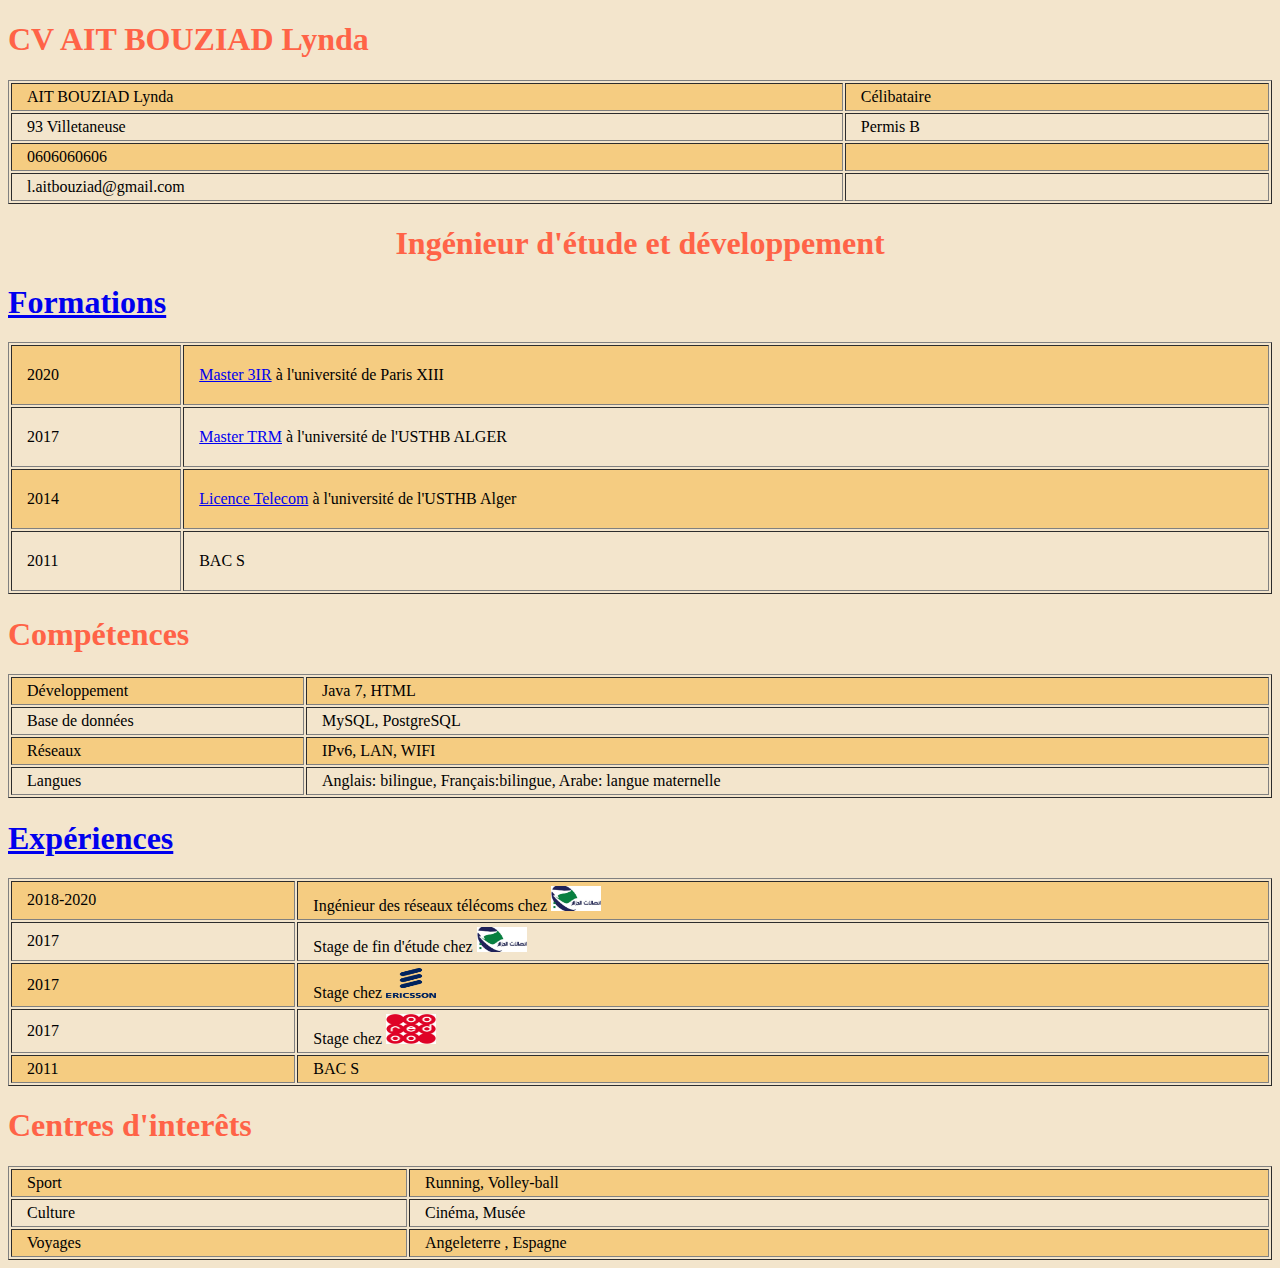
<file: tp1/index.html>
<!doctype html>
<html>
    <head>
        <head> <link rel="stylesheet" href="CV.CSS" />
            <title> CV </title> 
           
             </head>
             <body>
                <h1> CV AIT BOUZIAD Lynda </h1> 
               <table width="100%" border="1">
                   <tr>
                       <td> AIT BOUZIAD Lynda </td>
                       <td> Célibataire</td>
           
                   </tr>
                   <tr>
                       <td> 93 Villetaneuse </td>
                       <td> Permis B</td>
                     
           
                   </tr>
           
                       <tr>
                           <td> 0606060606 </td>
                           <td> </td>
                           
               
                       </tr>
                       <tr>
                           <td> l.aitbouziad@gmail.com </td>
                           <td> </td>
                         
                       </tr>
               
               
           
           
               </table>
                       
             
               <h1 align="center"> Ingénieur d'étude et développement </h1>

               
               <h1> <a href ="Formations.html" title="les formations"> Formations </a> </h1>
           
               <table width="100%"  border="1">

                <tr>
                    <td> 2020 </td>
                    <td> <p> <a href="https://galilee.univ-paris13.fr/master/master-ingenierie-innovation-images-reseaux-m3ir/" > Master 3IR</a>  à l'université de Paris XIII</p></td>
         
                </tr>

                   <tr>
                       <td> 2017 </td>
                       <td> <p> <a href="http://193.194.89.19/fr/page/233"  > Master TRM</a>  à l'université de l'USTHB ALGER </p></td>
            
                   </tr>
                   <tr>
                       <td> 2014 </td>
                       <td> <p> <a href="https://www.usthb.dz/storage/app/media/uploaded-files/Licence_Telecom.pdf"  > Licence Telecom</a>  à l'université de l'USTHB Alger</p></td>
           
                   </tr>
           
                 <tr>
                   <td> 2011 </td>
                   <td> <p>  BAC S </p></td>
           
                 </tr>
                       
               </table>
                   
               <h1> Compétences </h1>
           
           
           
           
               <table width="100%" border="1">
               <tr>
                   <td> Développement </td>
                   <td> Java 7, HTML </td>
               </tr>
               
               <tr>
                   <td> Base de données </td>
                   <td> MySQL, PostgreSQL </td>
               </tr>
               
               <tr>
                   <td> Réseaux </td>
                   <td> IPv6, LAN, WIFI </td>
               </tr>
               
               <tr>
                   <td> Langues </td>
                   <td> Anglais: bilingue, Français:bilingue, Arabe: langue maternelle </td>
               </tr>
           
               </table>
               
               
           

            
               <h1> <a href ="Expériences.html" title="l'expérience"> Expériences </a> </h1>
            <table width="100%" border="1">
                
                <tr>
                    <td> 2018-2020</td>  
                    <td> Ingénieur des réseaux télécoms chez  <img class="grande-image"  src="at.jpeg"  alt="AT" width="50" /> </td>
                </tr>

               <tr>
                   <td> 2017</td>  
                   <td> Stage de fin d'étude chez  <img src="at.jpeg" class="grande-image" alt="at" width="50" /> </td>
               </tr>
               
           
               <tr>
                   <td> 2017</td>
                   <td> Stage chez   <img src="ericsson.png"  class="grande-image" alt="ericsson" width="50" height="30" />  </td>
               </tr>
           
               <tr>
                <td> 2017</td>  
                <td> Stage chez  <img src="ooredoo.png" class="grande-image" alt="ooredoo" width="50" height="30"/> </td>
            </tr>
               <tr>
                   <td> 2011</td>
                   <td> BAC S </td>
               </tr>
           
               </table>
           
               <h1> Centres d'interêts</h1>
               <table width="100%" border="1">
                   <tr>
                       <td> Sport</td>
                       <td> Running, Volley-ball  </td>
                   </tr>
                   
               
                   <tr>
                       <td> Culture</td>
                       <td> Cinéma, Musée  </td>
                   </tr>
               
                   <tr>
                       <td> Voyages</td>
                       <td> Angeleterre , Espagne</td>
                   </tr>
               
                   </table>
           
           </body>
           </html>
</file>
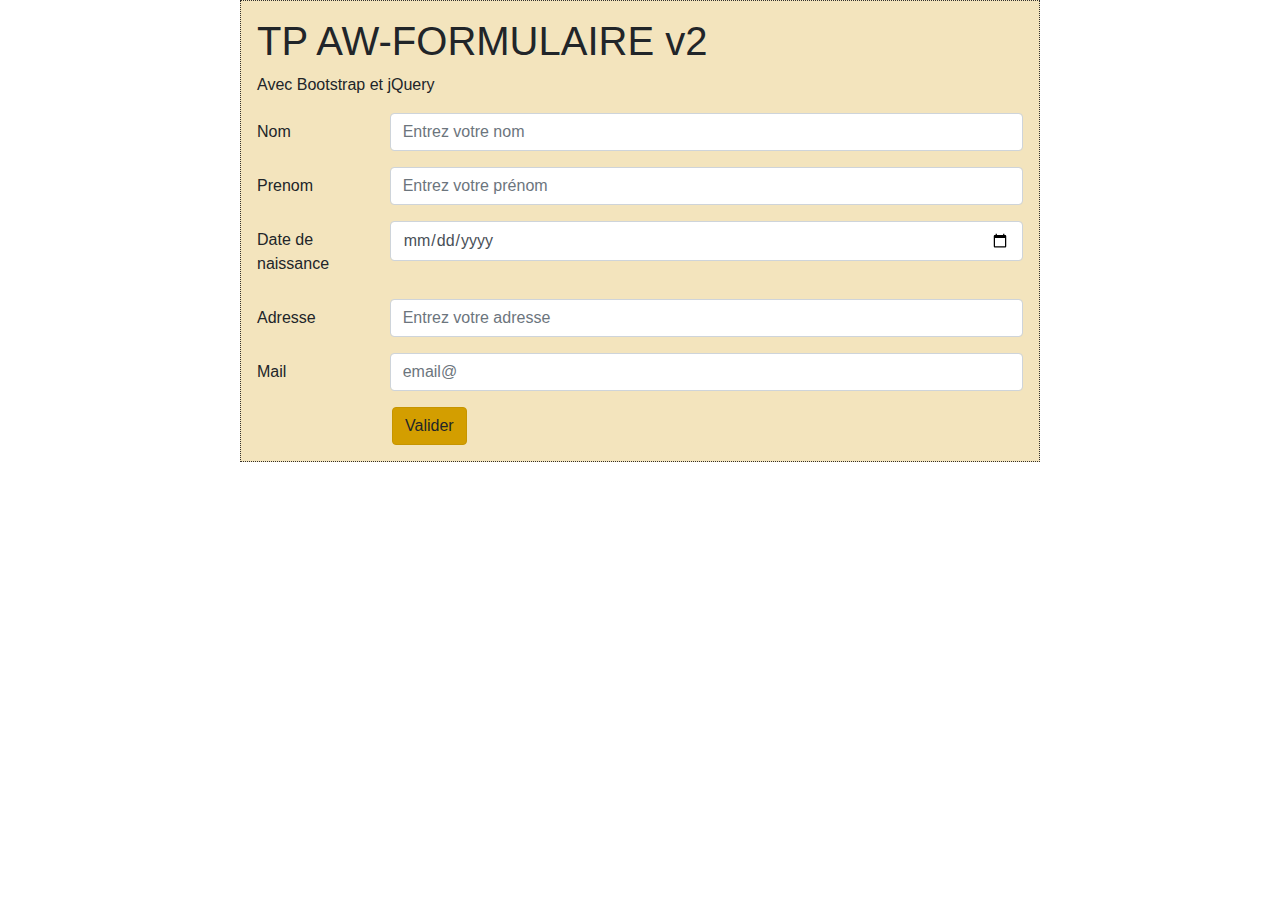
<file: tp3/index.html>
<!DOCTYPE html>
<html lang="en">
<head>
    <meta charset="UTF-8">
    <meta name="viewport" content="width=device-width, initial-scale=1.0">
    <title>TP3:Boostrap & jQuery</title>



<!-- jquery pour pouvoir utiliser les composants JS de boostap -->
<script src="js/jquery-3.2.1.slim.min.js"></script>

<!-- CSS boostrap -->
<link rel="stylesheet" href="css/bootstrap.min.css">

<script src="js/popper.min.js"></script>

<!-- composants JS de boostrap: -->
<script src="js/bootstrap.min.js"></script>

<!--valider le jquery-->
<script src="js/form-jquery-validation.js"></script>

<!--pour l'ajout d'un calendrier jQuery
<link rel="stylesheet" href="//code.jquery.com/ui/1.12.1/themes/base/jquery-ui.css">
  <link rel="stylesheet" href="/resources/demos/style.css">
  <script src="https://code.jquery.com/jquery-1.12.4.js"></script>
  <script src="https://code.jquery.com/ui/1.12.1/jquery-ui.js"></script>-->
 
 
</head>

<body>
    <div class="container"  style="margin: 2 auto;
        
    width: 800px;
    height: 40%;
  
    padding: 1em;
    border: 1px dotted #33302c ;
    
    background-color:rgb(243, 228, 189);" >

<h1>TP AW-FORMULAIRE v2</h1>
<p>Avec Bootstrap et jQuery</p>
<form>
    <div class="form-group row">  <!--  on mets le label et le input dans un meme groupe  -->
        <label for="nom" class="col-sm-2 col-form-label">Nom</label>
        <div class="col-sm-10">
            <input type="text" class="form-control champs" id="nom" placeholder="Entrez votre nom">
        </div>
    </div>

    <div class="form-group row">
        <label for="prenom"class="col-sm-2 col-form-label">Prenom</label>
        <div class="col-sm-10">
        <input type="text" class="form-control champs" id="prenom" placeholder="Entrez votre prénom">
        </div>
    </div>
    <div class="form-group row">
        <label for="date"class="col-sm-2 col-form-label">Date de naissance</label>
        <div class="col-sm-10">
        <input type="date" class="form-control champs" id="date" placeholder="Entrez votre date de naissance">
        </div>
    </div>
    <div class="form-group row">
        <label for="adresse"class="col-sm-2 col-form-label">Adresse</label>
        <div class="col-sm-10">
        <input type="text" class="form-control champs" id="adresse" placeholder="Entrez votre adresse">
        </div>
    </div>
    <div class="form-group row">
        <label for="mail"class="col-sm-2 col-form-label">Mail</label>
        <div class="col-sm-10">
        <input type="email" class="form-control champs" id="mail" placeholder="email@">
        </div>
    </div>
    <div id="envoyer" style="margin-inline-start:135px"> 
      
      <button class="btn btn-warning active" type="submit ">Valider</button>
     
    </div>
</form>
 <!-- Partie modal-->
</form>
<div class="modal" tabindex="-1" role="dialog" id="myModal">
<div class="modal-dialog" role="document">
  <div class="modal-content">
    <div class="modal-header">
      <h5 class="modal-title" > Modal title  </h5>
      <button type="button" class="close" data-dismiss="modal" aria-label="Close">
        <span aria-hidden="true">&times;</span>
      </button>
    </div>
    <div class="modal-body">
     </div>
    <div class="modal-footer">
      <button type="button" class="btn btn-primary">Save changes</button>
      <button type="button" class="btn btn-secondary" data-dismiss="modal">Close</button>
    </div>
  </div>
</div>
</div>

<div class="modal" tabindex="-1" role="dialog" id="Modal">
<div class="modal-dialog" role="document">
  <div class="modal-content">
    <div class="modal-header">
      <h2 class="modal-title2">erreur </h2>
      <button type="button" class="close" data-dismiss="modal" aria-label="Close">
        <span aria-hidden="true">&times;</span>
      </button>
    </div>
    <div class="modal-body2">
      
    </div>
    <div class="modal-footer">
      <button type="button" class="btn btn-primary">Save changes</button>
      <button type="button" class="btn btn-secondary" data-dismiss="modal">Close</button>
    </div>
  </div>
</div>
</div>

</div>  

    
</body>
</html>
</file>
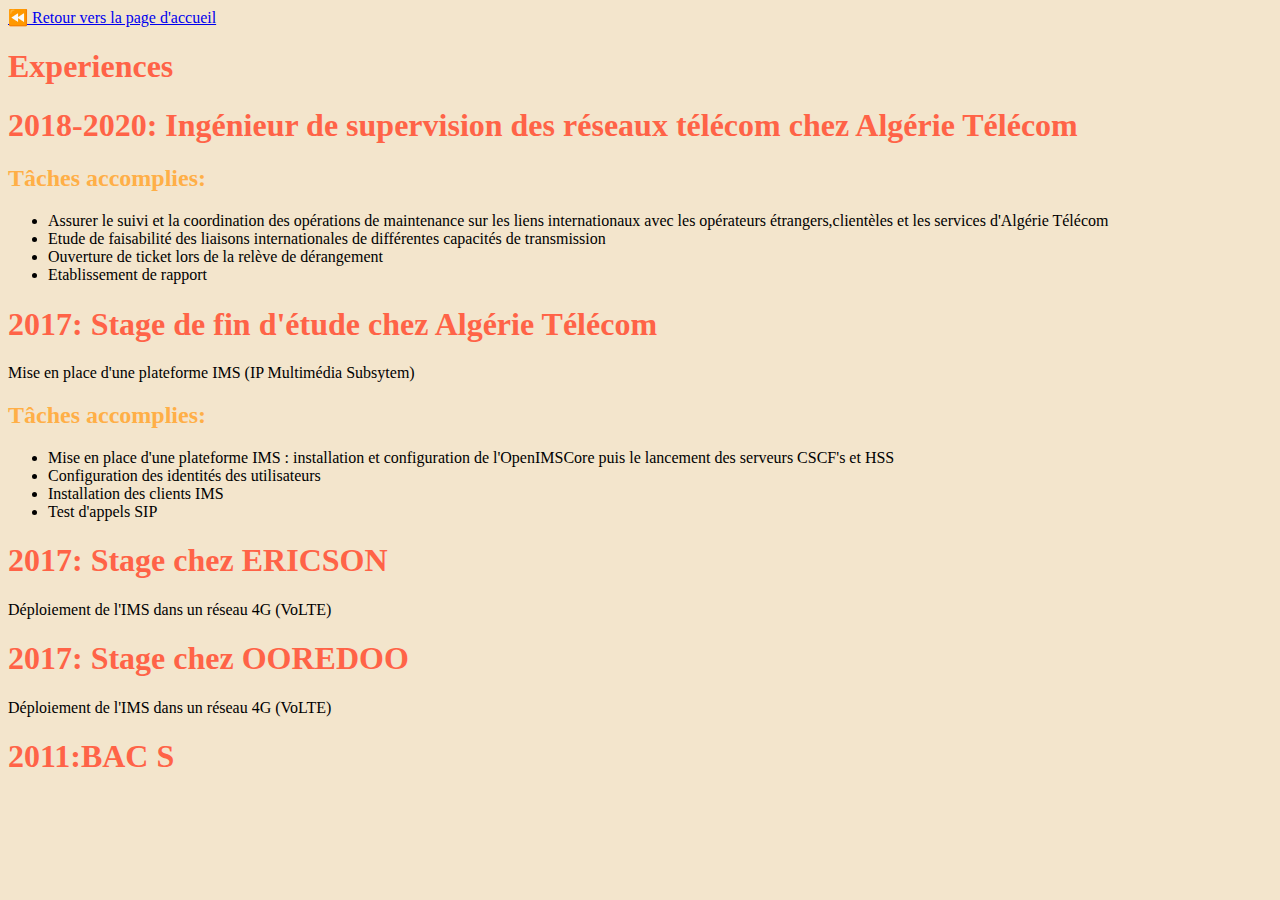
<file: tp1/Expériences.html>
<!doctype html>
<html>
    
        <head> <link rel="stylesheet" href="CV.CSS" />
            <title> CV </title> 
        </head>


            
             <body>
           
               

                <a href ="index.html" title="Mon CV"> ⏪ Retour vers la page d'accueil</a>

                <h1>
                    Experiences
                </h1>
               
                <h1>2018-2020: Ingénieur de supervision des réseaux télécom chez Algérie Télécom</h1>
            
           
  
     <h2>Tâches accomplies: </h2>
     <ul>
         <li> Assurer le suivi et la coordination des opérations de maintenance sur les liens internationaux avec les opérateurs étrangers,clientèles et les services d'Algérie Télécom </li>

                 <li>Etude de faisabilité des liaisons internationales de différentes capacités de transmission</li>
                 <li>Ouverture de ticket lors de la relève de dérangement </li>
                 <li>Etablissement de rapport </li>
            
            

</ul>


     
<h1>2017: Stage de fin d'étude chez Algérie Télécom  </h1>
<p> Mise en place d'une plateforme IMS (IP Multimédia Subsytem)
    </p>

    <h2>Tâches accomplies: </h2>
    <ul>
        <li> Mise en place d'une plateforme IMS : installation et configuration de l'OpenIMSCore puis le lancement des serveurs CSCF's et HSS </li>
                <li>Configuration des identités des utilisateurs </li>
                <li>Installation des clients IMS </li>
                <li>Test d'appels SIP </li>
           
           

</ul>

<h1>2017: Stage chez ERICSON </h1>
<p>  Déploiement de l'IMS dans un réseau 4G (VoLTE)</p>


<h1>2017: Stage chez OOREDOO  </h1>
<p>  Déploiement de l'IMS dans un réseau 4G (VoLTE)</p>



<h1>2011:BAC S </h1>

           
            </body>
        
           </html>
</file>
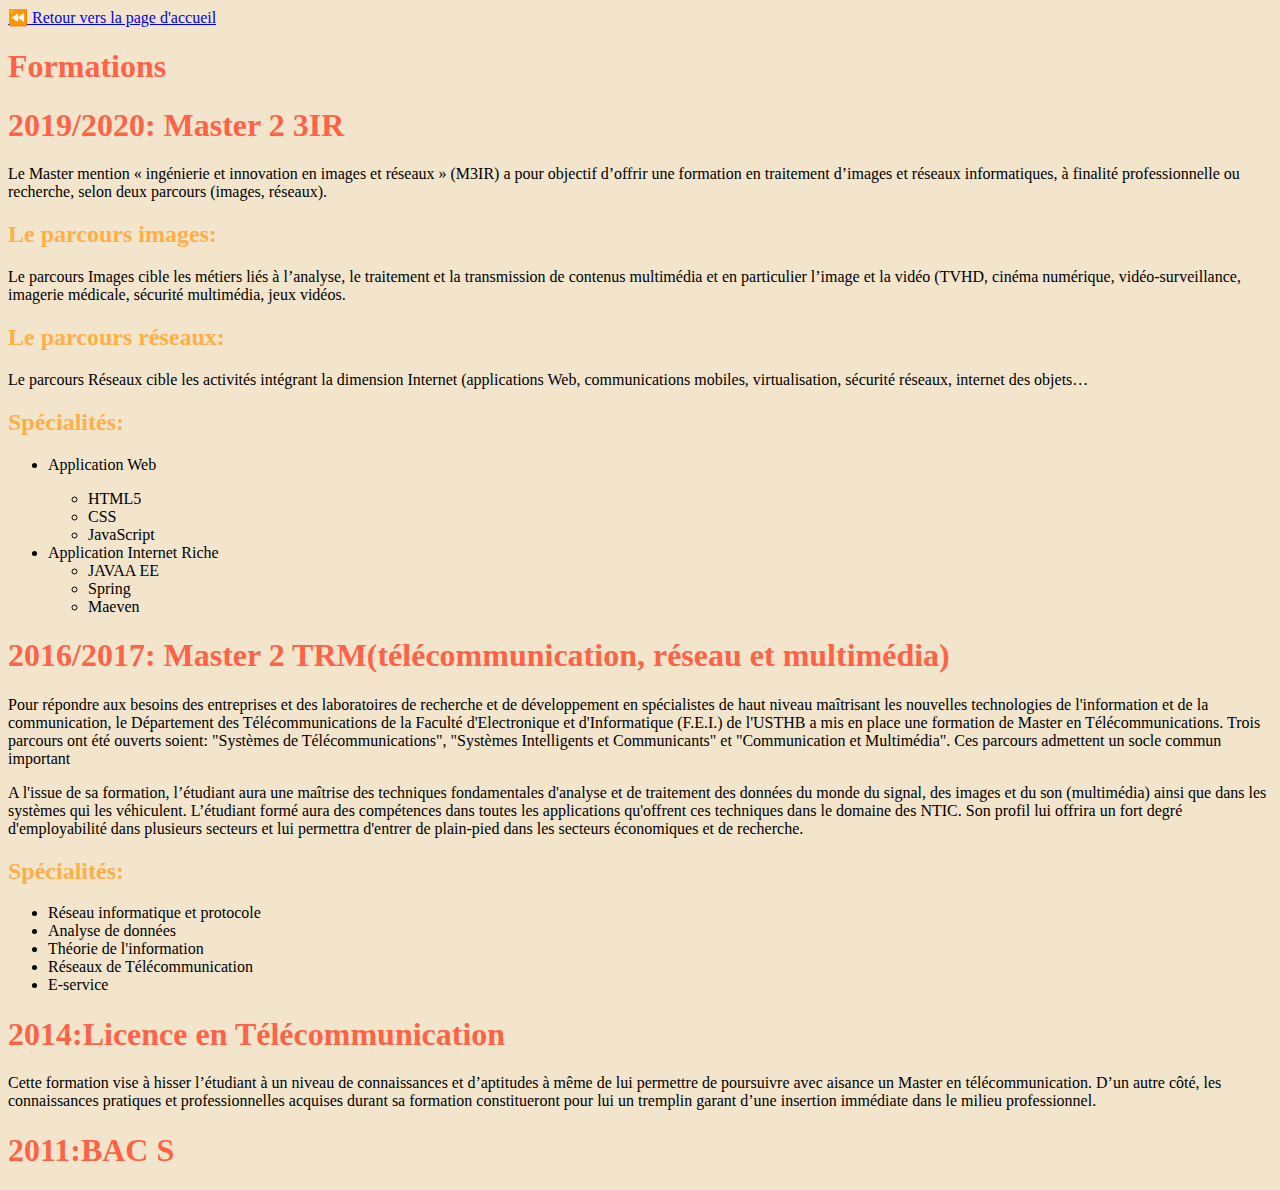
<file: tp1/Formations.html>
<!doctype html>
<html>
    <head>
        <head> <link rel="stylesheet" href="CV.CSS" />
            <title> CV </title> 
             </head>
             <body>
           
                <a href ="index.html" title="Mon CV"> ⏪ Retour vers la page d'accueil </a>

                <h1>
                    Formations
                </h1>
               
                <h1>2019/2020: Master 2 3IR</h1>
                <p>
                    Le Master mention « ingénierie et innovation en images et réseaux » (M3IR) a pour objectif d’offrir une formation en traitement d’images et réseaux informatiques, à finalité professionnelle ou recherche, selon deux parcours (images, réseaux).
                </p>
           
                <h2> Le parcours images: </h2>
                    <p> Le parcours Images cible les métiers liés à l’analyse, le traitement et la transmission de contenus multimédia et en particulier l’image et la vidéo (TVHD, cinéma numérique, vidéo-surveillance, imagerie médicale, sécurité multimédia, jeux vidéos.</p>
               

            
           <h2>Le parcours réseaux:</h2>
 <p>Le parcours Réseaux cible les activités intégrant la dimension Internet (applications Web, communications mobiles, virtualisation, sécurité réseaux, internet des objets…</p>
            
 <h2> Spécialités: </h2>
     <ul>
         <li> <p>Application Web </p>
             <ul> 
                 <li>HTML5</li>
                 <li>CSS</li>
                 <li>JavaScript </li>
             </ul>
         </li>

         <li> Application Internet Riche 
            <ul> 
                <li>JAVAA EE</li>
                <li>Spring</li>
                <li>Maeven </li>


            </ul>

        </li>
     </ul>

     <h1>2016/2017: Master 2 TRM(télécommunication, réseau et multimédia)</h1>
     <p>Pour répondre aux besoins des entreprises et des laboratoires de recherche et de développement en spécialistes de haut niveau maîtrisant les nouvelles technologies de l'information et de la communication, le Département des Télécommunications de la Faculté d'Electronique et d'Informatique (F.E.I.) de l'USTHB a mis en place une formation de Master en Télécommunications.  Trois parcours ont été ouverts soient: "Systèmes de Télécommunications", "Systèmes Intelligents et Communicants" et "Communication et Multimédia". Ces parcours admettent un socle commun important</p>
     <p>A l'issue de sa formation, l’étudiant aura une maîtrise des techniques fondamentales d'analyse et de traitement des données du monde du signal, des images et du son (multimédia) ainsi que dans les systèmes qui les véhiculent. L’étudiant formé aura des compétences dans toutes les applications qu'offrent ces techniques dans le domaine des NTIC. Son profil lui offrira un fort degré d'employabilité dans plusieurs secteurs et lui permettra d'entrer de plain-pied dans les secteurs économiques et de recherche.</p>
     <h2> Spécialités: </h2>
     <ul>
         <li> Réseau informatique et protocole </li>

                 <li>Analyse de données</li>
                 <li>Théorie de l'information</li>
                 <li>Réseaux de Télécommunication </li>
            
            
                <li>E-service</li>
               

</ul>
     
<h1>2014:Licence en Télécommunication </h1>
<p> Cette formation vise à hisser l’étudiant à un niveau de connaissances et  d’aptitudes à même de lui permettre de poursuivre avec aisance un Master en télécommunication. D’un autre côté, les connaissances pratiques et professionnelles acquises durant sa formation constitueront pour lui un tremplin garant d’une insertion immédiate dans le milieu professionnel.
    </p>

    <h1>2011:BAC S </h1>
           
            </body>
        
           </html>
</file>
<file: tp1/CV.CSS>
body {background-color:rgb(243, 229, 204);}

table {background-color: rgb(243, 229, 204);
    }

    @media only screen and (max-width: 600px) {
      body {
          background-color: lightblue;
      }
    }
    th, td {

      padding: 4px 4px 4px 15px;
  
      text-align: left;
  
    }

a:hover {
    color: rgb(243, 173, 44);
  }


  tr:nth-child(odd) { background-color:rgb(245, 204, 129); }

tr:hover{background-color : rgb(233, 233, 122)}

h1{color: tomato; }
h2{color: rgb(255, 175, 71);}


.grande-image:hover{ 
    transform:scale(2.5,2.5);
}
</file>
